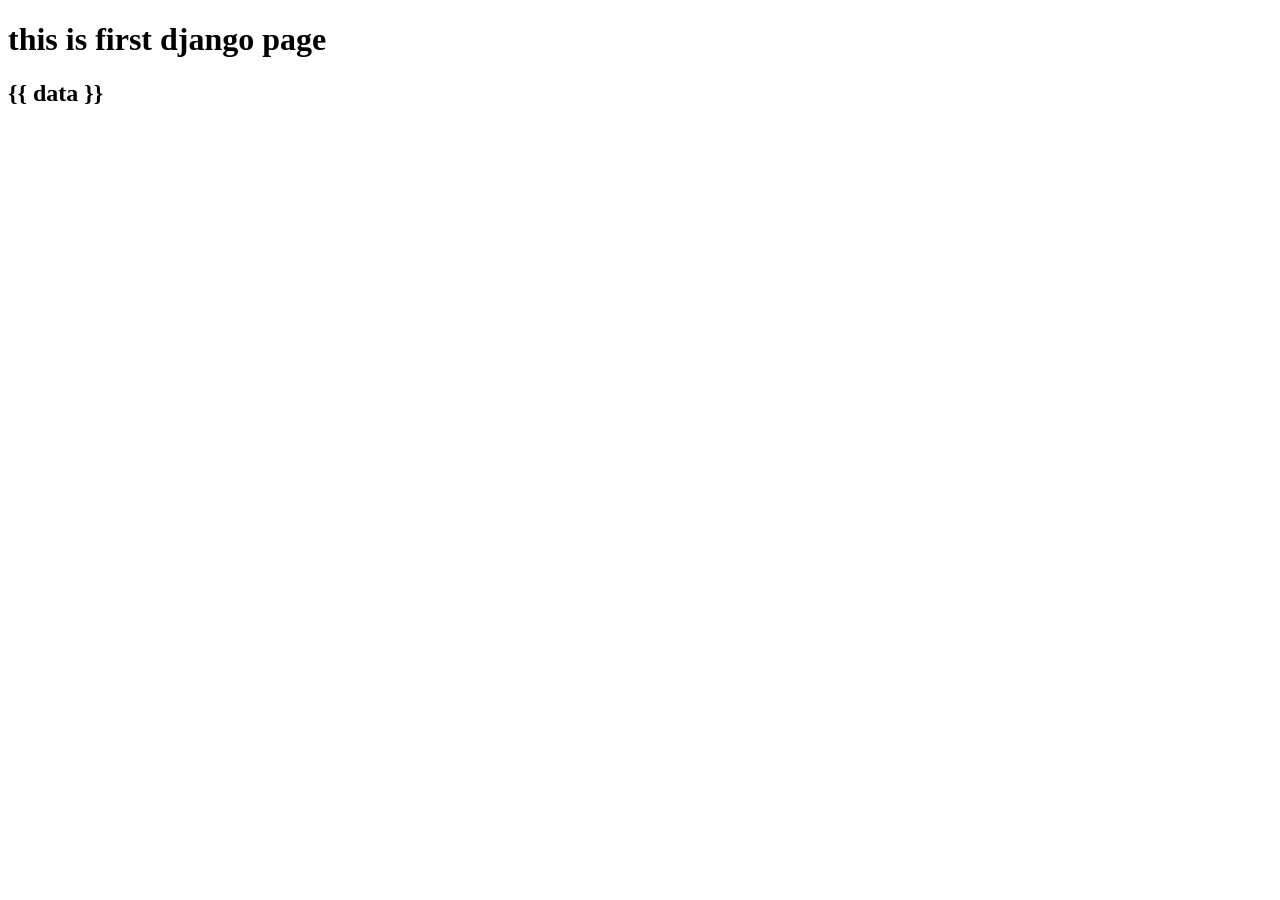
<file: challenges/templates/challenges/challenges.html>
<!DOCTYPE html>
<html lang="en">
  <head>
    <meta charset="UTF-8" />
    <meta name="viewport" content="width=device-width, initial-scale=1.0" />
    <title>days info</title>
  </head>
  <body>
    <h1>this is first django page</h1>
    <h2>
      {{ data }}
    </h2>
  </body>
</html>
</file>
